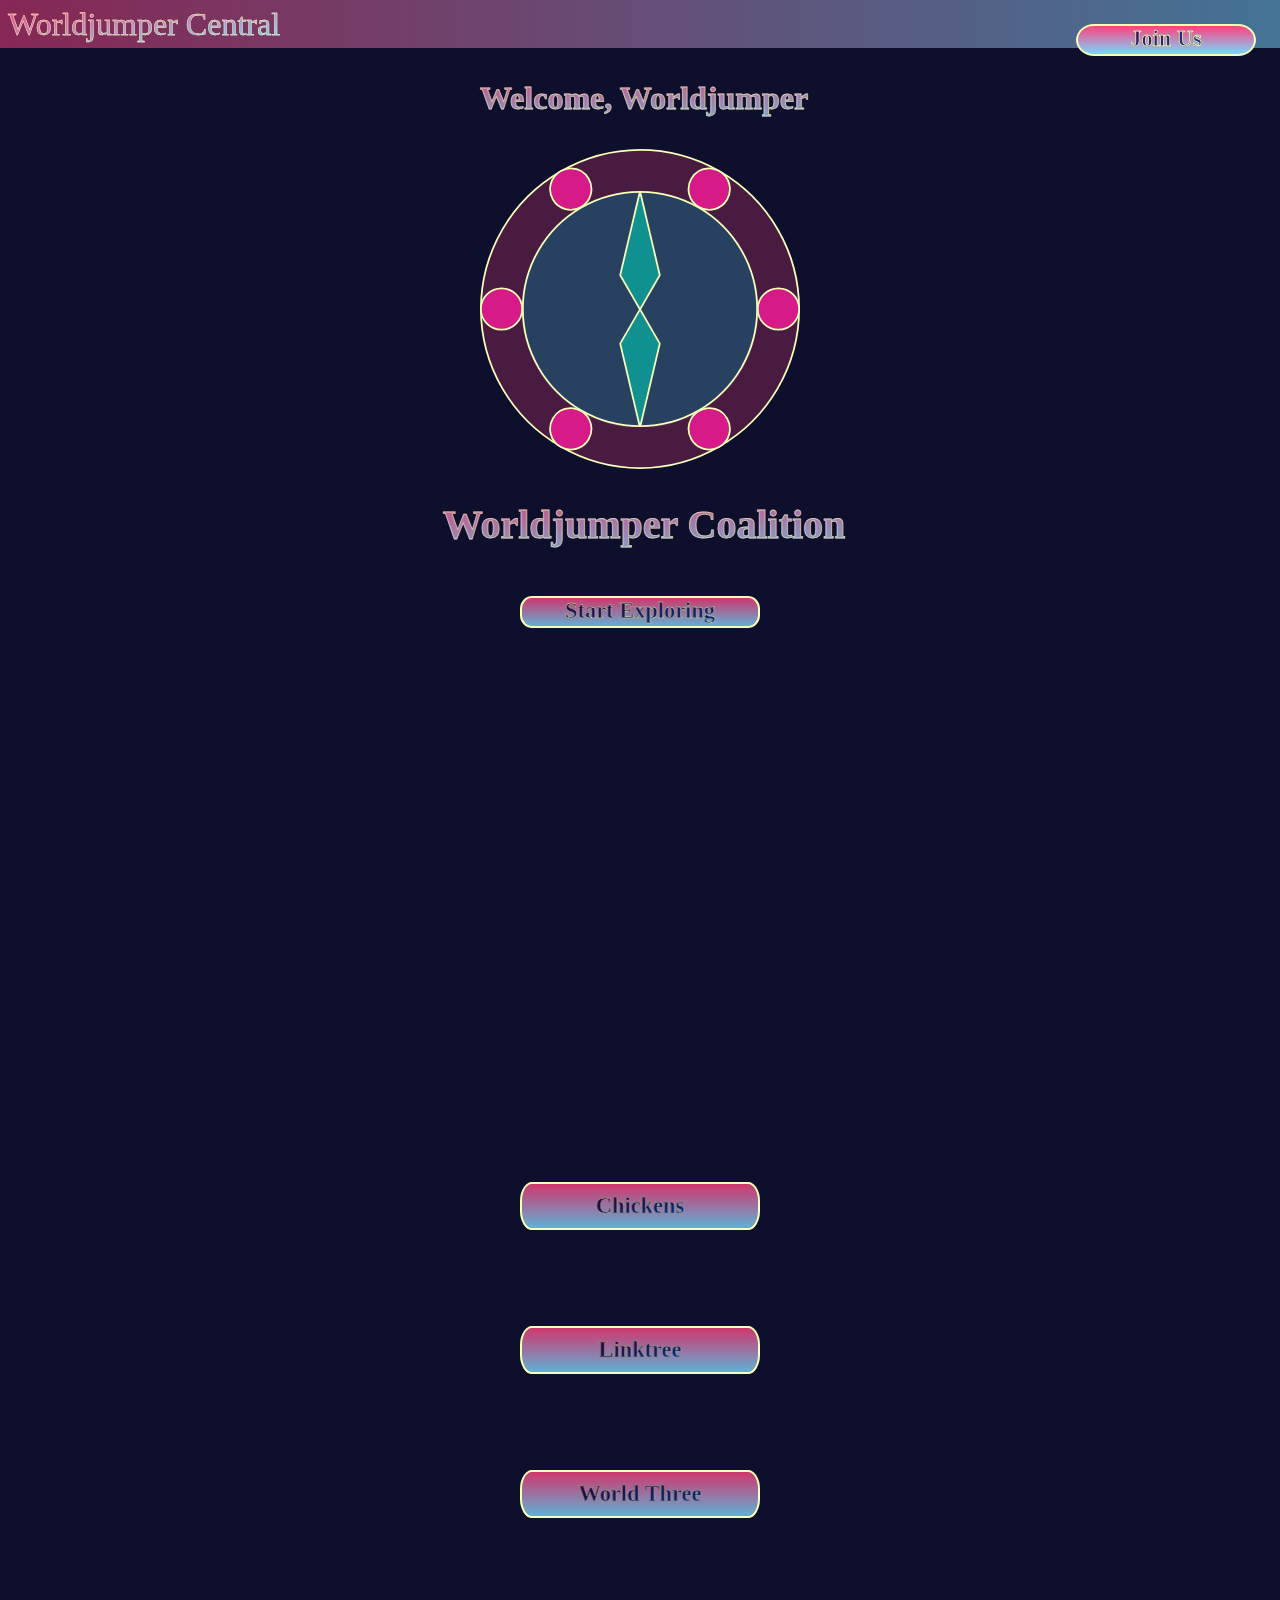
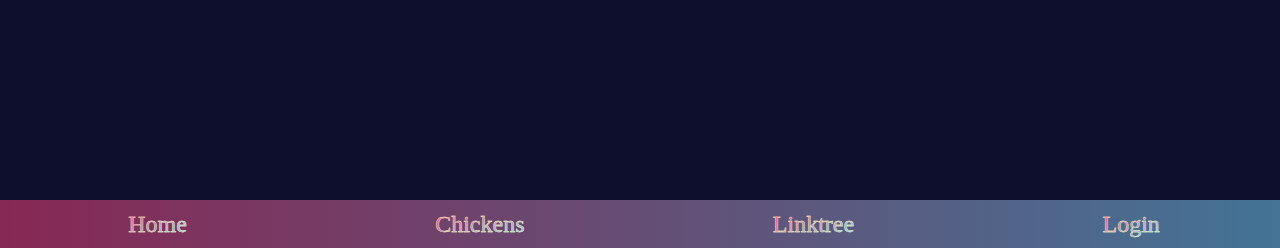
<file: index.html>
<!DOCTYPE html>
<html>

<head>

    <title>Worldjumper Central</title>
    <link rel="stylesheet" href="index-style.css">

</head>

<body>
    <svg class="defs">
        <defs>

            <g id="Compass_Inner">
                <g id="layer1" transform="translate(-860.437,-305.23382)">
                    <g id="g48">
                        <ellipse
                            style=""
                            id="circle46" cx="959.99854" cy="404.78827" rx="99.561516" ry="99.554451" />
                    </g>
                </g>
            </g>

            <g id="Compass_Ring">
                <g id="layer1" transform="translate(-824.03106,-268.82568)">
                    <g id="g45" transform="matrix(0.50002224,0,0,0.49999912,553.8494,227.68655)">
                        <path
                            d="m 947.16928,587.8683 c 83.62302,-48.1352 135.26432,-137.1789 135.51562,-233.666 v 0 c -0.03,-96.59755 -51.5832,-185.84401 -135.24605,-234.13083 v -1.1e-4 C 906.34945,96.32053 859.72864,83.80362 812.26521,83.77839 c -47.41373,0.21467 -93.93768,12.8917 -134.90625,36.75977 l -0.002,10e-5 C 593.7338,168.67264 542.09176,257.71559 541.83936,354.2023 v -10e-5 c 0.2517,96.4874 51.89384,185.5313 135.5176,233.666 l 0.002,-10e-6 c 40.96857,23.8681 87.49252,36.5451 134.90625,36.7598 47.41374,-0.2147 93.93769,-12.8917 134.90625,-36.7598 z M 911.7475,526.68659 c -30.25088,17.4504 -64.5592,26.6379 -99.48243,26.6406 -34.92322,0 -69.23154,-9.1902 -99.48242,-26.6406 l -0.15225,-0.0878 C 651.09438,491.0332 613.18068,425.3647 613.14789,354.2902 l -0.004,-0.1759 c 0.0335,-71.0738 37.94709,-136.74133 99.48242,-172.30662 l 0.15648,-0.0879 c 30.25088,-17.45039 64.5592,-26.6379 99.48242,-26.64063 34.92353,0.001 69.23255,9.18737 99.48438,26.63672 l 0.15234,0.0879 c 61.53729,35.5655 99.45187,101.23492 99.48437,172.31052 l -0.01,0.1759 c -0.032,71.0741 -37.94528,136.7425 -99.48046,172.3086 z"
                            style=""
                            id="path44" />
                    </g>
                </g>
            </g>

            <g id="Compass_Needle">
                <g id="layer1" transform="translate(-942.54114,-305.05444)">
                    <g id="g45" transform="matrix(0.50002224,0,0,0.49999912,553.8494,227.68655)">
                        <path
                            d="m 812.26562,155.08008 -33.32031,141.41212 33.32031,57.7109 33.32032,-57.7109 z m 0,199.12302 -33.32031,57.7129 33.32031,141.4121 33.32032,-141.4121 z"
                            style="" id="path43" />
                    </g>
                </g>

            </g>

            <g id="Compass_Planets">
                <g id="layer1" transform="translate(-824.33703,-284.85718)">
                    <g id="g45" transform="matrix(0.50002224,0,0,0.49999912,553.8494,227.68655)">
                        <path
                            d="m 695.55078,115.84766 c -1.73554,-0.0328 -3.48764,0.0637 -5.24414,0.29492 -4.56244,0.60053 -8.96192,2.09379 -12.94727,4.39454 -16.76106,9.67633 -22.5044,31.10804 -12.82812,47.86914 9.67638,16.76223 31.10956,22.50573 47.87109,12.82812 16.76152,-9.67705 22.50411,-31.11008 12.82617,-47.87109 -6.20114,-10.73991 -17.52897,-17.28632 -29.67773,-17.51563 z m 233.42969,0 c -12.14876,0.22931 -23.47659,6.77572 -29.67774,17.51563 -9.67793,16.76101 -3.93535,38.19404 12.82617,47.87109 16.76153,9.67761 38.19471,3.93411 47.8711,-12.82812 9.67627,-16.7611 3.93293,-38.19281 -12.82813,-47.86914 -3.98535,-2.30075 -8.38483,-3.79401 -12.94726,-4.39454 -1.7565,-0.23126 -3.50861,-0.32768 -5.24414,-0.29492 z M 577.49414,319.1602 c -19.35369,0 -35.04293,15.6892 -35.04293,35.0429 0,19.3537 15.68924,35.043 35.04293,35.043 19.35369,0 35.04295,-15.6893 35.04297,-35.043 -2e-5,-19.3537 -15.68928,-35.0429 -35.04297,-35.0429 z m 469.54296,0 c -19.3537,0 -35.043,15.6892 -35.043,35.0429 0,19.3537 15.6893,35.043 35.043,35.043 19.3537,0 35.043,-15.6893 35.043,-35.043 0,-19.3537 -15.6893,-35.0429 -35.043,-35.0429 z M 694.21094,522.4824 c -12.14971,0.2292 -23.47877,6.7764 -29.67969,17.5176 -9.67628,16.7611 -3.93294,38.1928 12.82812,47.8691 16.76058,9.6766 38.19214,3.9342 47.86914,-12.8261 9.67927,-16.7615 3.93653,-38.196 -12.82617,-47.8731 -3.9855,-2.3 -8.38497,-3.7926 -12.94726,-4.3925 -1.75664,-0.2314 -3.50847,-0.3277 -5.24414,-0.295 z m 236.11132,0 c -1.73558,-0.033 -3.48758,0.064 -5.24414,0.295 -4.56324,0.6008 -8.96342,2.0948 -12.94922,4.3964 -16.76035,9.677 -22.50277,31.1086 -12.82617,47.8692 9.677,16.7603 31.10856,22.5027 47.86914,12.8261 C 963.93293,578.1928 969.67627,556.7611 960,540 953.79933,529.2594 942.47132,522.7122 930.32226,522.4824 Z"
                            style="" id="path45" />
                    </g>
                </g>
            </g>

        </defs>
    </svg>



    <header>

        <a href="index.html#top" class="home">Worldjumper Central</a>

        <div class="login">
            <div>
                <i class="WJ_Logo_Brander"></i>
                <i class="WJ_Logo_Handle"></i>
                <div class="login_button">
                    <a href="login.html">Join Us</a>
                </div>
            </div>
        </div>

    </header>

    <section class="Welcome">

        <h1>Welcome, Worldjumper</h1>

        </div>
        <h2>Worldjumper Coalition</h2>

        <div class="start">
            <a href="#Destinations">Start Exploring</a>
        </div>

        <div class="Compass">
            <!-- <img src="WJ_Logo_Ring.svg" alt="WJ_Logo_Ring" class="Compass_Ring">
                <img src="WJ_Logo_Inner.svg" alt="WJ_Logo_Inner" class="Compass_Inner">
                <img src="WJ_Logo_Compass.svg" alt="WJ_Logo_Compass" class="Compass_Needle">
                <img src="WJ_Logo_Planets.svg" alt="WJ_Logo_Planets" class="Compass_Planets"> -->

            <!-- <object data="WJ_Logo_Ring.svg" type="image/svg+xml" class="Compass_Ring" alt="WJ_Logo_Ring"></object>
                <object data="WJ_Logo_Inner.svg" type="image/svg+xml" class="Compass_Inner" alt="WJ_Logo_Inner"></object>
                <object data="WJ_Logo_Compass.svg" type="image/svg+xml" class="Compass_Needle" alt="WJ_Logo_Compass"></object>
                <object data="WJ_Logo_Planets.svg" type="image/svg+xml" class="Compass_Planets" alt="WJ_Logo_Planets"></object> -->

            <svg class="Compass_Inner"  width="199.12305" height="199.10889" viewBox="0 0 199.12305 199.10889" version="1.1" id="svg1" xml:space="preserve"
            xmlns="http://www.w3.org/2000/svg" xmlns:svg="http://www.w3.org/2000/svg">
                <use xlink:href="#Compass_Inner"> </use>
            </svg>
            <svg class="Compass_Ring" width="271.93488" height="271.92432" viewBox="0 0 271.93488 271.92432" version="1.1" id="svg1" xml:space="preserve"
            xmlns="http://www.w3.org/2000/svg" xmlns:svg="http://www.w3.org/2000/svg">
                <use xlink:href="#Compass_Ring"> </use>
            </svg>
            <svg class="Compass_Needle" viewBox="0 0 34.918274 199.46768" version="1.1" id="svg1" xml:space="preserve" xmlns="http://www.w3.org/2000/svg"
            xmlns:svg="http://www.w3.org/2000/svg">
                <use xlink:href="#Compass_Needle"> </use>
            </svg>
            <svg class="Compass_Planets" width="271.32654" height="239.86017" viewBox="0 0 271.32654 239.86017" version="1.1" id="svg1" xml:space="preserve"
            xmlns="http://www.w3.org/2000/svg" xmlns:svg="http://www.w3.org/2000/svg">
                <use xlink:href="#Compass_Planets"> </use>
            </svg>
        </div>

    </section>

    <section class="Destinations" id="Destinations">

        <div><a href="chicken.html">Chickens</a></div>
        <div><a href="linktree.html">Linktree</a></div>
        <div><a href="page-3.html">World Three</a></div>

    </section>

    <footer>
        <div><a href="index.html">Home</a></div>
        <div><a href="chicken.html">Chickens</a></div>
        <div><a href="linktree.html">Linktree</a></div>
        <div><a href="login.html">Login</a></div>
    </footer>
    
</body>

</html>
</file>
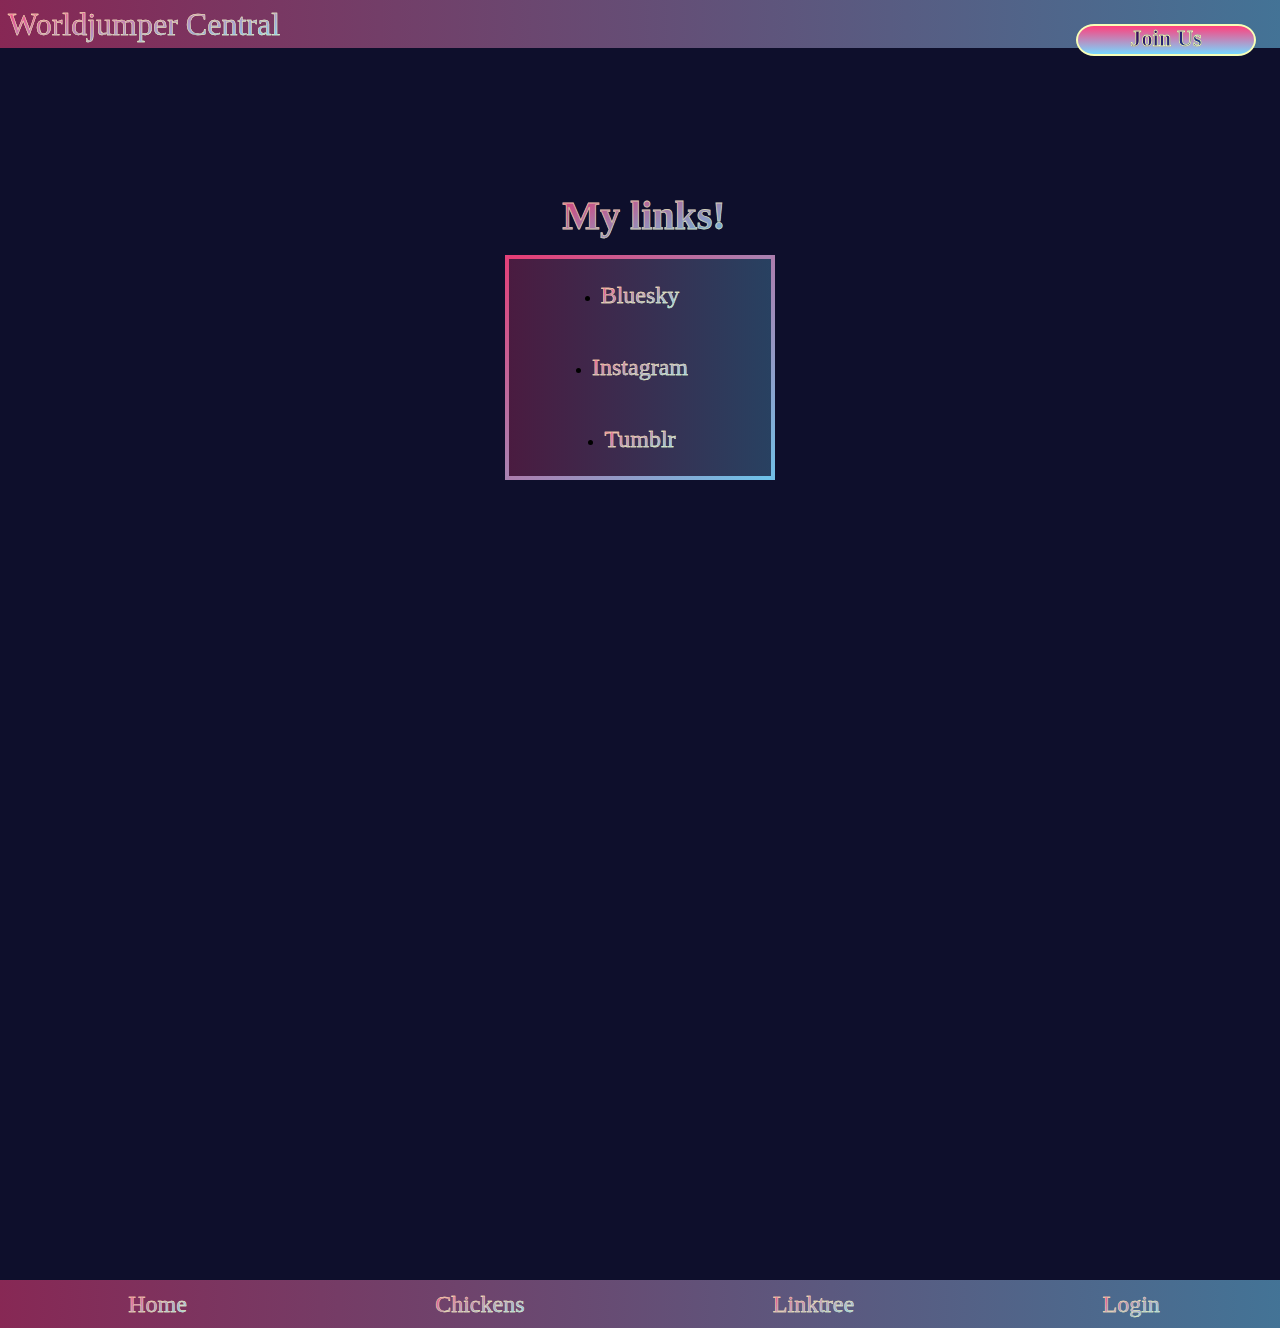
<file: linktree.html>
<html>
<head>
    <title>Login</title>
    <link rel="stylesheet" href="linktree-style.css">
</head>

<body>

    <header>

        <a href="index.html#top" class="home">Worldjumper Central</a>

        <div class="login">
            <div>
                <i class="WJ_Logo_Brander"></i>
                <i class="WJ_Logo_Handle"></i>
                <div class="login_button">
                    <a href="login.html">Join Us</a>
                </div>
            </div>
        </div>

    </header>

    <section class="main">

        <h1> My links!</h1>

        <section class="links">

            <ul>
                <li><a href="https://bsky.app/profile/haz-wj.bsky.social">Bluesky</a></li>
                <li><a href="https://www.instagram.com/haz_the_worldjumper/">Instagram</a></li>
                <li><a href="https://www.tumblr.com/blog/haz-the-worldjumper-264">Tumblr</a></li>
            </ul>

        </section>



    </section>

    <footer>
        <div><a href="index.html">Home</a></div>
        <div><a href="chicken.html">Chickens</a></div>
        <div><a href="linktree.html">Linktree</a></div>
        <div><a href="login.html">Login</a></div>
    </footer>



</body>

</html>
</file>
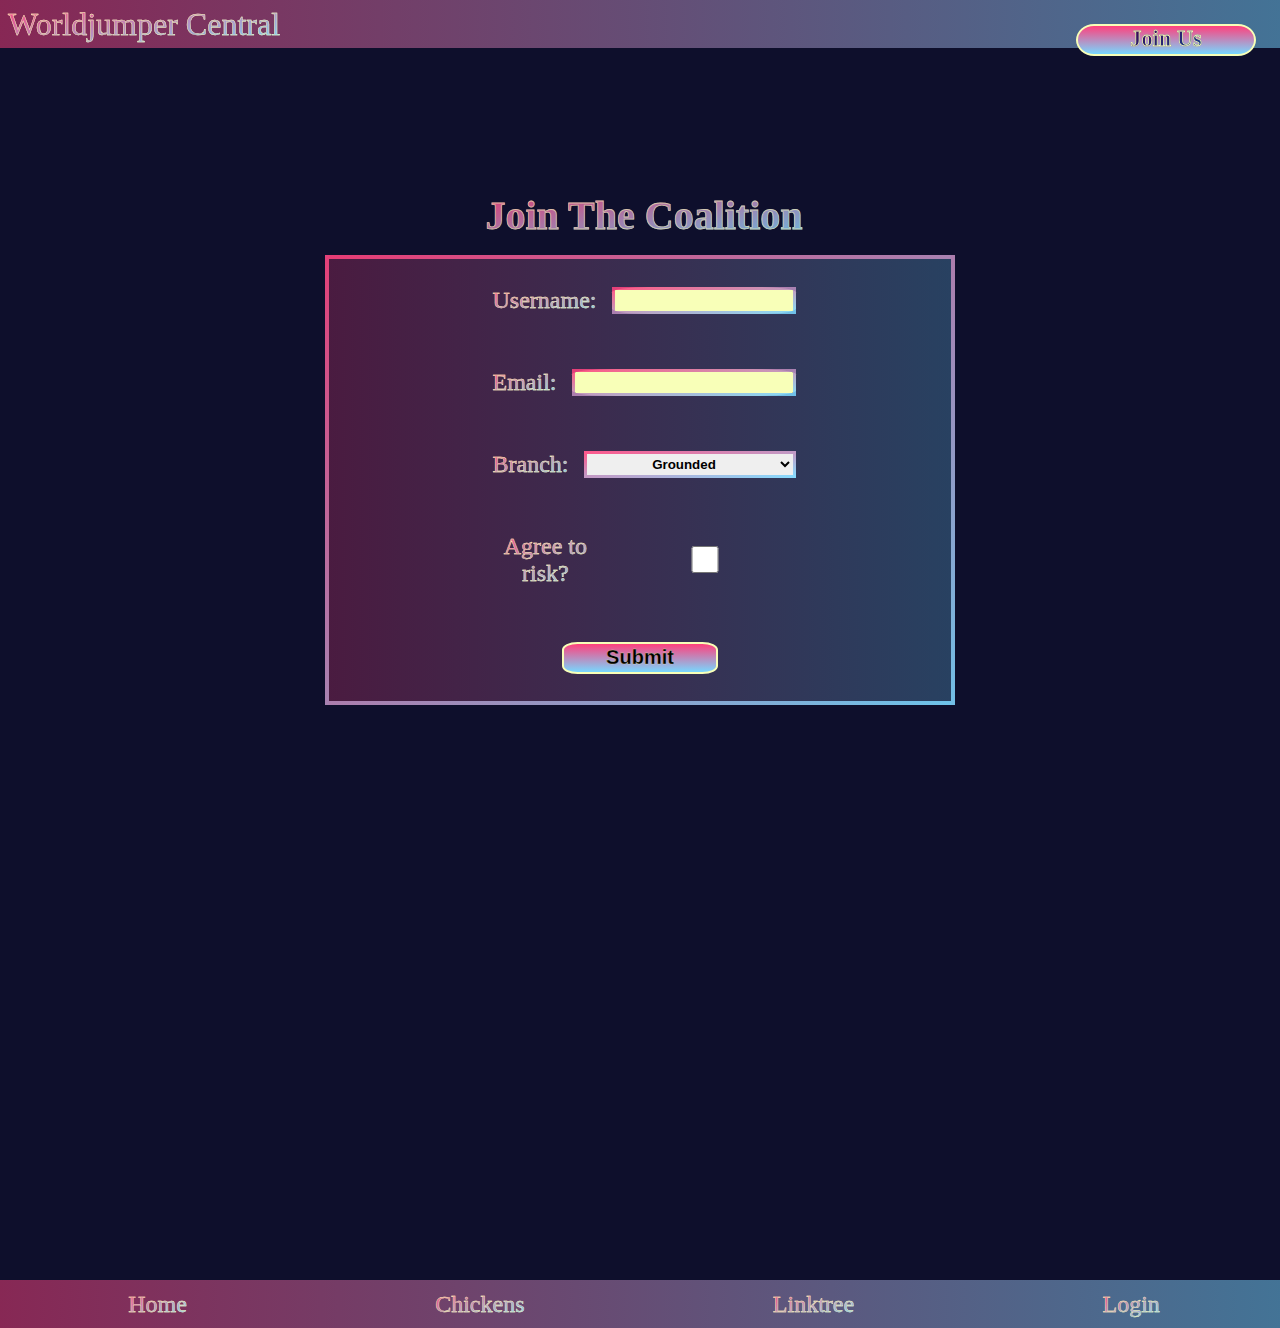
<file: login.html>
<html>
<head>
    <title>Login</title>
    <link rel="stylesheet" href="login-style.css">
</head>

<body>

    <header>

        <a href="index.html#top" class="home">Worldjumper Central</a>

        <div class="login">
            <div>
                <i class="WJ_Logo_Brander"></i>
                <i class="WJ_Logo_Handle"></i>
                <div class="login_button">
                    <a href="login.html">Join Us</a>
                </div>
            </div>
        </div>

    </header>

    <section class="main">

        <h1> Join The Coalition</h1>

        <form class="login-form">

            <fieldset>

                <div>
                    <label for="name">Username: </label>
                    <input type="text" id="name">
                </div>

                <div>
                    <label for="email">Email: </label>
                    <input type="email" id="email">
                </div>

                <div>
                    <label for="select-branch">Branch: </label>
                    <select name="branch" id="select-branch">
                        <option value="">Grounded</option>
                        <option value="RiftWalker">Rift Walker</option>
                        <option value="WorldJumper">World Jumper</option>
                        <option value="TimeSurfer">Time Surfer</option>
                        <option value="WorldBender">World Bender</option>
                        <option value="ChronoGalaxan">Chrono Galaxan</option>
                    </select>
                </div>

                <div>
                    <label for="agreement">Agree to risk?</label>
                    <input type="checkbox" name="agreement" id="agreement">
                </div>

                <input type="submit" id="submit">

            </fieldset>




        </form>




    </section>

    <footer>
        <div><a href="index.html">Home</a></div>
        <div><a href="chicken.html">Chickens</a></div>
        <div><a href="linktree.html">Linktree</a></div>
        <div><a href="login.html">Login</a></div>
    </footer>



</body>

</html>
</file>
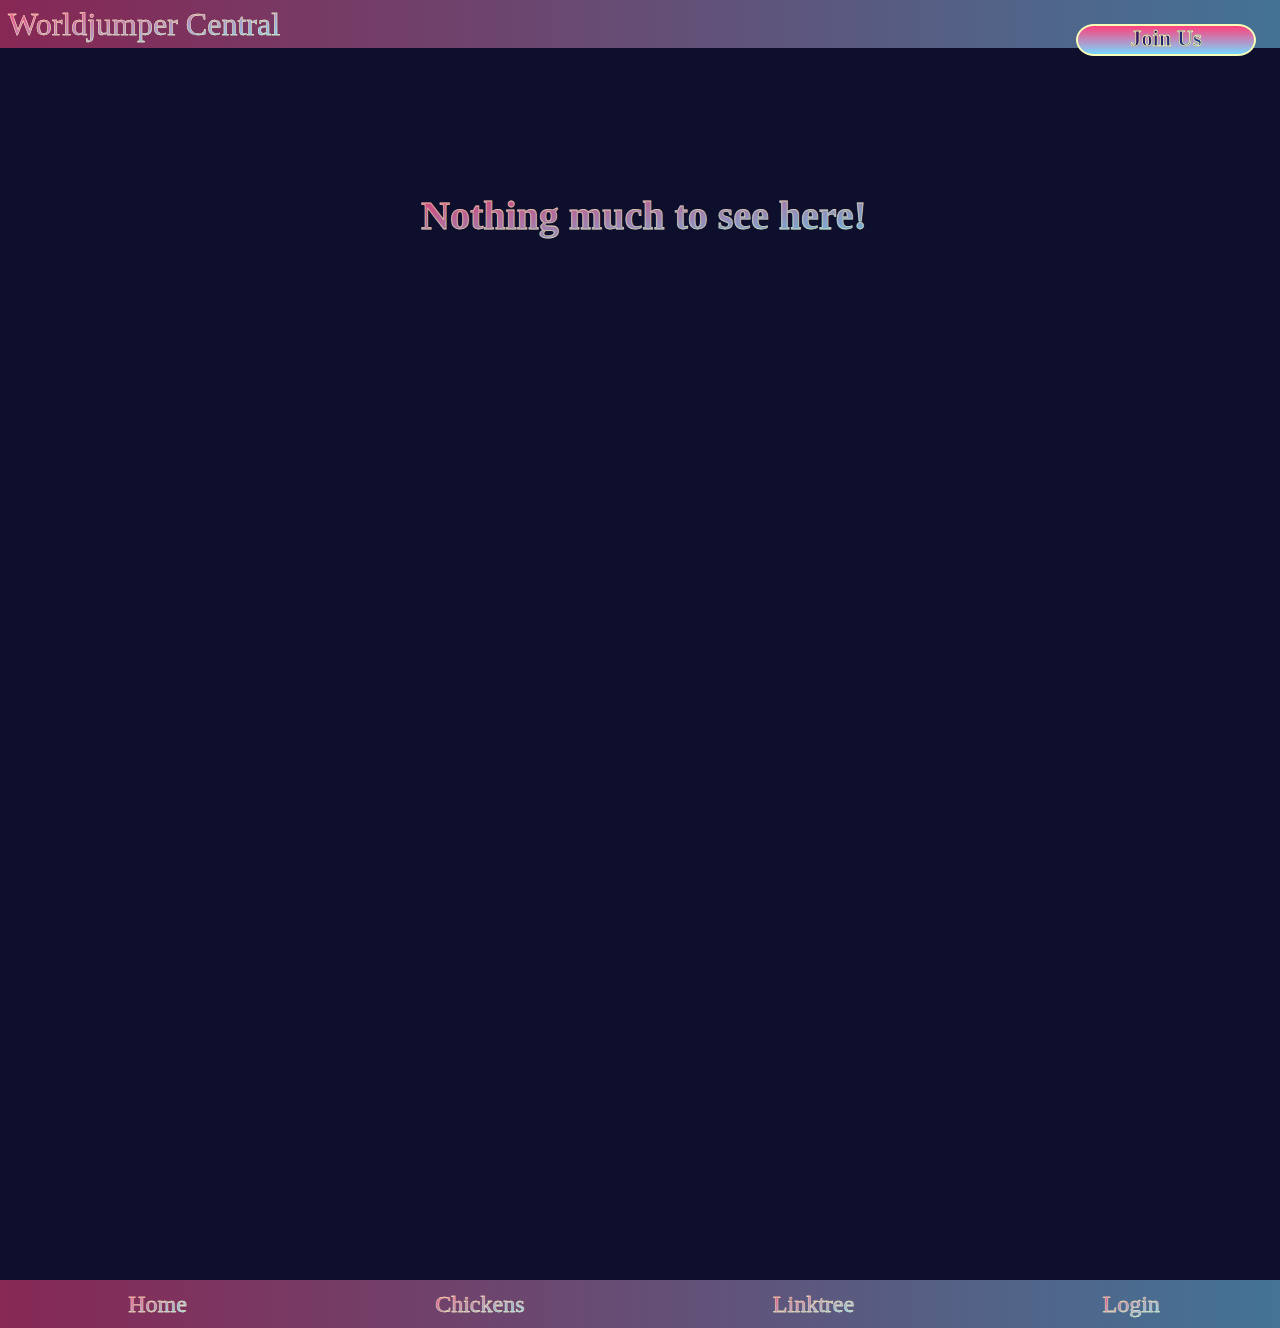
<file: page-3.html>
<html>

    <head>
        <title>Login</title>
        <link rel="stylesheet" href="page-3-style.css">
    </head>

    <body>

        <header>

            <a href="index.html#top" class="home">Worldjumper Central</a>

            <div class="login">
                <div>
                    <i class="WJ_Logo_Brander"></i>
                    <i class="WJ_Logo_Handle"></i>
                    <div class="login_button">
                        <a href="login.html">Join Us</a>
                    </div>
                </div>
            </div>

        </header>



        <section class="main">

            <h1>Nothing much to see here!</h1>

        </section>

        <footer>
            <div><a href="index.html">Home</a></div>
            <div><a href="chicken.html">Chickens</a></div>
            <div><a href="linktree.html">Linktree</a></div>
            <div><a href="login.html">Login</a></div>
        </footer>

    <body>




</html>
</file>
<file: index-style.css>
* {
    box-sizing: border-box;
    margin: 0;
    padding: 0;
}

body {
    background-color: #0e0f2cff;
    font-family: rockwell;

}

@keyframes spin {
    0% {
        transform: rotate(0deg);
    }

    100% {
        transform: rotate(60deg);
    }
}
@keyframes oscillate {
    0%, 100% {
        transform: rotate(0deg);
    }

    25% {
        transform: rotate(30deg);
    }
    75% {
        transform: rotate(-30deg);
    }

}


.defs {
    display: none;
}


header {

    position: fixed;
    display: flex;
    background: linear-gradient(to right, #ff417d80, #78d7ff80);
    justify-content: space-between;
    align-items: center;
    height: 3rem;
    width: 100vw;
    margin-top: 0;
    >a,
    >a:visited,
    >a:link,
    >a:active,
    >a:focus {
        text-justify: justify;
        text-align: center;
        text-decoration: none;
        -webkit-text-stroke: #f8ffb8ff 0.025rem;
        color: transparent;
        font-size: 2rem;
        background: linear-gradient(to bottom right, #ff417dff, #78d7ffff);
        background-clip: text;
        margin-left: .5rem;
    }

    >a:hover {
        -webkit-text-stroke: #f8ffb8ff 0.04rem;
    }

    .login {
        justify-self: flex-end;
        position: relative;
        width: clamp(10%, 15em, 25%);

        .login_button {
            position: absolute;
            text-align: center;
            width: 75%;
            height: 2rem;
            align-self: center;
            background: linear-gradient(to bottom, #ff417dff, #78d7ffff);
            border: solid #f8ffb8ff 0.125rem;
            border-radius: 10%/50%;
            right: 10%;
            inset-block: 30%;
            /* margin-right: min(25%, 4em); */

            >a,
            >a:visited,
            >a:link,
            >a:active,
            >a:focus {

                text-justify: justify;
                text-wrap: balance;
                text-decoration: none;
                -webkit-text-stroke: #f8ffb8ff 0.05rem;
                font-size: 1.4rem;
                font-weight: bold;
                color: transparent;
                background: linear-gradient(to bottom right, #42004eff, #144491ff);
                background-clip: text;
            }
        }
    }

}

.Compass {

    position: sticky;
    width: 20rem;
    height: 20rem;
    margin-inline: auto;
    margin-top: 1rem;
    transition-property: stroke-width, transform;


    svg {
        display: block;
        position: absolute;
        height: 20rem;
        width: 20rem;
        margin: auto;
        transition-property: transform, stroke-width;
        stroke-width: 3;
        transition-duration: .5s;
    }

    .Compass_Needle {
        transform-origin: center;
        top: 2.6rem;
        height: 14.8rem;
        z-index: 2;

        fill: #10908e;
        stroke: #f8ffb8;
    }

    .Compass_Inner {
        transform-origin: center;
        top: 2.6rem;
        height: 14.8rem;
        z-index: 1;

        fill: #78d7ff;
        fill-opacity: 0.25;
    }

    .Compass_Planets {
        z-index: 4;
        fill: #d61a88;
        stroke: #f8ffb8;
    }

    .Compass_Ring {
        z-index: 3;

        fill: #ff417d;
        fill-opacity: 0.25;
        stroke: #f8ffb8;
    }
}


.Welcome {
    display: flex;
    flex-direction: column;
    height: 100vh;
    padding-top: 3rem;
    h1,
    h2 {
        margin-top: 2rem;
        margin-bottom: 1rem;
        text-justify: justify;
        text-align: center;
        text-decoration: none;
        -webkit-text-stroke: #f8ffb899 0.05rem;
        color: transparent;
        font-size: 2.5rem;
        background: linear-gradient(to bottom right, #ff417ddd, #78d7ffdd);
        background-clip: text;
        margin-left: .5rem;
    }

    h1 {
        font-size: 2rem;
    }

    h2 {
        order: 3;
    }

    .start {
        text-align: center;
        height: 2rem;
        align-self: center;
        background: linear-gradient(to bottom, #ff417dcc, #78d7ffcc);
        border: solid #f8ffb8ff 0.125rem;
        border-radius: 5%/40%;
        margin-block: 2rem;
        right: 10%;
        inset-block: 30%;
        transition-property: width, height;
        width: 15rem;
        transition: .5s;
        order: 4;

        >a,
        >a:visited,
        >a:link,
        >a:active,
        >a:focus {
            display: block;
            text-justify: justify;
            text-wrap: balance;
            text-decoration: none;
            -webkit-text-stroke: #f8ffb8ff 0.02rem;
            transition-property: font-size;
            font-size: 1.4rem;
            font-weight: bold;
            color: transparent;
            background: linear-gradient(to bottom right, #300030ff, #003080ff);
            background-clip: text;
            margin: auto;
            transition: .25s;
        }
    }

    .start:hover {

        width: 20rem;
        height: 3rem;
        border-width: 0.2rem;
        transition: .25s;

        >a,
        >a:visited,
        >a:link,
        >a:active,
        >a:focus {
            font-size: 2rem;
            -webkit-text-stroke-width: 0.075rem;
            transition: .25s;
        }

        ~.Compass {
            transform: scale(105%);
            svg {
                stroke-width: 6;
                transition: 2s;
            }

            .Compass_Needle {
                transform: rotate(1turn);
                animation: 4s 2s infinite ease oscillate;
            }

            .Compass_Planets {
                transform: rotate(-.5turn);
                animation: 4s 2s infinite reverse spin;
            }

            .Compass_Inner, .Compass_Ring {
                fill-opacity: .375;
            }
        }
    }
}

.Destinations {
    height: 100vh;
    display:flex;
    flex-direction: column;
    justify-content: center;
    div {
        text-align: center;
        height: 3rem;
        align-self: center;
        background: linear-gradient(to bottom, #ff417dcc, #78d7ffcc);
        border: solid #f8ffb8ff 0.125rem;
        border-radius: 5%/40%;
        margin-block: 3rem;
        right: 10%;
        inset-block: 30%;
        transition-property: width, height;
        width: 15rem;
        transition: .5s;
        order: 4;
        display: flex;
    }

    a,
    a:visited,
    a:link,
    a:active,
    a:focus {
        display: block;
        text-justify: justify;
        text-wrap: balance;
        text-decoration: none;
        -webkit-text-stroke: #f8ffb8aa 0.025rem;
        transition-property: font-size;
        font-size: 1.4rem;
        font-weight: bold;
        color: transparent;
        background: linear-gradient(to bottom right, #300030ff, #003080ff);
        background-clip: text;
        margin: auto;
        transition: .25s;
    }

}

footer {
    display: flex;
    background: linear-gradient(to right, #ff417d80, #78d7ff80);
    justify-content: space-around;
    align-items: center;
    height: 3rem;
    width: 100vw;
    margin-top: 0;

    div {
        >a,
        >a:visited,
        >a:link,
        >a:active,
        >a:focus {
            text-justify: justify;
            text-align: center;
            text-decoration: none;
            -webkit-text-stroke: #f8ffb8ff 0.025rem;
            color: transparent;
            font-size: 1.5rem;
            background: linear-gradient(to bottom right, #ff417dff, #78d7ffff);
            background-clip: text;
            margin-left: .5rem;
        }

        >a:hover {
            -webkit-text-stroke: #f8ffb8ff 0.04rem;
        }

    }



}
</file>
<file: linktree-style.css>
* {
    box-sizing: border-box;
    margin: 0;
    padding: 0;
}

body {
    background-color: #0e0f2cff;
    font-family: rockwell;

}



header {

    position: fixed;
    display: flex;
    background: linear-gradient(to right, #ff417d80, #78d7ff80);
    justify-content: space-between;
    align-items: center;
    height: 3rem;
    width: 100vw;
    margin-top: 0;
    >a,
    >a:visited,
    >a:link,
    >a:active,
    >a:focus {
        text-justify: justify;
        text-align: center;
        text-decoration: none;
        -webkit-text-stroke: #f8ffb8ff 0.025rem;
        color: transparent;
        font-size: 2rem;
        background: linear-gradient(to bottom right, #ff417dff, #78d7ffff);
        background-clip: text;
        margin-left: .5rem;
    }


    >a:hover {
        -webkit-text-stroke: #f8ffb8ff 0.05rem;
    }

    .login {
        justify-self: flex-end;
        position: relative;
        width: clamp(10%, 15em, 25%);

        .login_button {
            position: absolute;
            text-align: center;
            width: 75%;
            height: 2rem;
            align-self: center;
            background: linear-gradient(to bottom, #ff417dff, #78d7ffff);
            border: solid #f8ffb8ff 0.125rem;
            border-radius: 10%/50%;
            right: 10%;
            inset-block: 30%;

            >a,
            >a:visited,
            >a:link,
            >a:active,
            >a:focus {

                text-justify: justify;
                text-wrap: balance;
                text-decoration: none;
                -webkit-text-stroke: #f8ffb8ff 0.05rem;
                font-size: 1.4rem;
                font-weight: bold;
                color: transparent;
                background: linear-gradient(to bottom right, #42004eff, #144491ff);
                background-clip: text;
            }
        }
    }
}

.main {

    padding-top: 10rem;
    display: flex;
    flex-direction: column;
    align-items: center;
    height: 100vw;

    h1 {
        margin-top: 2rem;
        margin-bottom: 1rem;
        text-justify: justify;
        text-align: center;
        text-decoration: none;
        -webkit-text-stroke: #f8ffb899 0.05rem;
        color: transparent;
        font-size: 2.5rem;
        background: linear-gradient(to bottom right, #ff417ddd, #78d7ffdd);
        background-clip: text;
        margin-left: .5rem;
    }

    .links > ul {
        display:flex;
        flex-direction: column;
        justify-content:space-around;
        align-items: center;
        height: 25vh;
        width: 30vh;
        background: linear-gradient(to right, #ff417d40, #78d7ff40);
        border-style: solid;
        border-width: 0.3rem;
        border-image-source: linear-gradient(to bottom right, #ff417ddd, #78d7ffdd);
        border-image-slice: 1;

        li {


            >a,
            >a:visited,
            >a:link,
            >a:active,
            >a:focus {
                    text-justify: justify;
                    text-align: center;
                    text-decoration: none;
                    -webkit-text-stroke: #f8ffb8ff 0.025rem;
                    color: transparent;
                    font-size: 1.5rem;
                    background: linear-gradient(to bottom right, #ff417dff, #78d7ffff);
                    background-clip: text;
                }

            >a:hover {
                    -webkit-text-stroke: #f8ffb8ff 0.04rem;
            }
        }
    }

    }

    footer {
        display: flex;
        background: linear-gradient(to right, #ff417d80, #78d7ff80);
        justify-content: space-around;
        align-items: center;
        height: 3rem;
        width: 100vw;
        margin-top: 0;

        div {
            >a,
            >a:visited,
            >a:link,
            >a:active,
            >a:focus {
                text-justify: justify;
                text-align: center;
                text-decoration: none;
                -webkit-text-stroke: #f8ffb8ff 0.025rem;
                color: transparent;
                font-size: 1.5rem;
                background: linear-gradient(to bottom right, #ff417dff, #78d7ffff);
                background-clip: text;
                margin-left: .5rem;
            }

            >a:hover {
                -webkit-text-stroke: #f8ffb8ff 0.04rem;
            }

        }



    }
</file>
<file: login-style.css>
* {
    box-sizing: border-box;
    margin: 0;
    padding: 0;
}

body {
    background-color: #0e0f2cff;
    font-family: rockwell;

}



header {

    position: fixed;
    display: flex;
    background: linear-gradient(to right, #ff417d80, #78d7ff80);
    justify-content: space-between;
    align-items: center;
    height: 3rem;
    width: 100vw;
    margin-top: 0;
    >a,
    >a:visited,
    >a:link,
    >a:active,
    >a:focus {
        text-justify: justify;
        text-align: center;
        text-decoration: none;
        -webkit-text-stroke: #f8ffb8ff 0.025rem;
        color: transparent;
        font-size: 2rem;
        background: linear-gradient(to bottom right, #ff417dff, #78d7ffff);
        background-clip: text;
        margin-left: .5rem;
    }


    >a:hover {
        -webkit-text-stroke: #f8ffb8ff 0.04rem;
    }

    .login {
        justify-self: flex-end;
        position: relative;
        width: clamp(10%, 15em, 25%);

        .login_button {
            position: absolute;
            text-align: center;
            width: 75%;
            height: 2rem;
            align-self: center;
            background: linear-gradient(to bottom, #ff417dff, #78d7ffff);
            border: solid #f8ffb8ff 0.125rem;
            border-radius: 10%/50%;
            right: 10%;
            inset-block: 30%;

            >a,
            >a:visited,
            >a:link,
            >a:active,
            >a:focus {

                text-justify: justify;
                text-wrap: balance;
                text-decoration: none;
                -webkit-text-stroke: #f8ffb8ff 0.05rem;
                font-size: 1.4rem;
                font-weight: bold;
                color: transparent;
                background: linear-gradient(to bottom right, #42004eff, #144491ff);
                background-clip: text;
            }

            >a:hover {
                -webkit-text-stroke: #f8ffb8ff 0.1rem;
            }
        }
    }
}

.main {

    padding-top: 10rem;
    display: flex;
    flex-direction: column;
    align-items: center;
    height: 100vw;

    h1 {
        margin-top: 2rem;
        margin-bottom: 1rem;
        text-justify: justify;
        text-align: center;
        text-decoration: none;
        -webkit-text-stroke: #f8ffb899 0.05rem;
        color: transparent;
        font-size: 2.5rem;
        background: linear-gradient(to bottom right, #ff417ddd, #78d7ffdd);
        background-clip: text;
        margin-left: .5rem;
    }

    fieldset {
        display:flex;
        flex-direction: column;
        justify-content:space-around;
        height: 50vh;
        width: 70vh;
        background: linear-gradient(to right, #ff417d40, #78d7ff40);
        border-style: solid;
        border-width: 0.3rem;
        border-image-source: linear-gradient(to bottom right, #ff417ddd, #78d7ffdd);
        border-image-slice: 1;

        div {
            display: flex;
            align-items: center;
            margin-inline: 25%;


            label {
                text-justify: justify;
                text-align: center;
                text-decoration: none;
                -webkit-text-stroke: #f8ffb8ff 0.025rem;
                color: transparent;
                font-size: 1.5rem;
                background: linear-gradient(to bottom right, #ff417dff, #78d7ffff);
                background-clip: text;
                margin-left: .5rem;
                margin-right: 1rem;
            }

            input {
                background: #f8ffb8ff;
                height: 100%;
                width: 75%;
                border-radius: 20%;
                /* flex-grow: 1; */
                justify-self: flex-end;
                font-weight: bold;
                padding-left: .24rem;

                border-style: solid;
                border-width: 0.2rem;
                border-image-source: linear-gradient(to bottom right, #ff417ddd, #78d7ffdd);
                border-image-slice: 1;
            }

            #select-branch {
                /* flex-grow: 1; */
                width: 75%;
                height: 100%;
                text-align: center;
                font-weight: bold;

                border-style: solid;
                border-width: 0.2rem;
                border-image-source: linear-gradient(to bottom right, #ff417ddd, #78d7ffdd);
                border-image-slice: 1;
            }
            #agreement {
                height: 50%;

                border-style: solid;
                border-width: 0.2rem;
                border-image-source: linear-gradient(to bottom right, #ff417ddd, #78d7ffdd);
                border-image-slice: 1;
            }

        }

        #submit {
            margin-inline: auto;
            text-align: center;
            width: 25%;
            height: 2rem;
            align-self: center;
            background: linear-gradient(to bottom, #ff417dff, #78d7ffff);
            border: solid #f8ffb8ff 0.125rem;
            border-radius: 10%/25%;
            font-size: 1.25rem;
            font-weight: bold;
            -webkit-text-stroke: #f8ffb899 0.02rem;
            transition: .25s;
        }

        #submit:hover {
            -webkit-text-stroke: #f8ffb899 0.075rem;
            transform: scale(1.25);
        }
    }

    }

    footer {
        display: flex;
        background: linear-gradient(to right, #ff417d80, #78d7ff80);
        justify-content: space-around;
        align-items: center;
        height: 3rem;
        width: 100vw;
        margin-top: 0;

        div {
            >a,
            >a:visited,
            >a:link,
            >a:active,
            >a:focus {
                text-justify: justify;
                text-align: center;
                text-decoration: none;
                -webkit-text-stroke: #f8ffb8ff 0.025rem;
                color: transparent;
                font-size: 1.5rem;
                background: linear-gradient(to bottom right, #ff417dff, #78d7ffff);
                background-clip: text;
                margin-left: .5rem;
            }

            >a:hover {
                -webkit-text-stroke: #f8ffb8ff 0.04rem;
            }

        }



    }
</file>
<file: page-3-style.css>
* {
    box-sizing: border-box;
    margin: 0;
    padding: 0;
}

body {
    background-color: #0e0f2cff;
    font-family: rockwell;

}



header {

    position: fixed;
    display: flex;
    background: linear-gradient(to right, #ff417d80, #78d7ff80);
    justify-content: space-between;
    align-items: center;
    height: 3rem;
    width: 100vw;
    margin-top: 0;
    >a,
    >a:visited,
    >a:link,
    >a:active,
    >a:focus {
        text-justify: justify;
        text-align: center;
        text-decoration: none;
        -webkit-text-stroke: #f8ffb8ff 0.025rem;
        color: transparent;
        font-size: 2rem;
        background: linear-gradient(to bottom right, #ff417dff, #78d7ffff);
        background-clip: text;
        margin-left: .5rem;
    }


    >a:hover {
        -webkit-text-stroke: #f8ffb8ff 0.05rem;
    }

    .login {
        justify-self: flex-end;
        position: relative;
        width: clamp(10%, 15em, 25%);

        .login_button {
            position: absolute;
            text-align: center;
            width: 75%;
            height: 2rem;
            align-self: center;
            background: linear-gradient(to bottom, #ff417dff, #78d7ffff);
            border: solid #f8ffb8ff 0.125rem;
            border-radius: 10%/50%;
            right: 10%;
            inset-block: 30%;

            >a,
            >a:visited,
            >a:link,
            >a:active,
            >a:focus {

                text-justify: justify;
                text-wrap: balance;
                text-decoration: none;
                -webkit-text-stroke: #f8ffb8ff 0.05rem;
                font-size: 1.4rem;
                font-weight: bold;
                color: transparent;
                background: linear-gradient(to bottom right, #42004eff, #144491ff);
                background-clip: text;
            }
        }
    }
}

.main {

    padding-top: 10rem;
    display: flex;
    flex-direction: column;
    align-items: center;
    height: 100vw;

    h1 {
        margin-top: 2rem;
        margin-bottom: 1rem;
        text-justify: justify;
        text-align: center;
        text-decoration: none;
        -webkit-text-stroke: #f8ffb899 0.05rem;
        color: transparent;
        font-size: 2.5rem;
        background: linear-gradient(to bottom right, #ff417ddd, #78d7ffdd);
        background-clip: text;
        margin-left: .5rem;
    }


    }



    footer {
        display: flex;
        background: linear-gradient(to right, #ff417d80, #78d7ff80);
        justify-content: space-around;
        align-items: center;
        height: 3rem;
        width: 100vw;
        margin-top: 0;

        div {
            >a,
            >a:visited,
            >a:link,
            >a:active,
            >a:focus {
                text-justify: justify;
                text-align: center;
                text-decoration: none;
                -webkit-text-stroke: #f8ffb8ff 0.025rem;
                color: transparent;
                font-size: 1.5rem;
                background: linear-gradient(to bottom right, #ff417dff, #78d7ffff);
                background-clip: text;
                margin-left: .5rem;
            }

            >a:hover {
                -webkit-text-stroke: #f8ffb8ff 0.04rem;
            }

        }



    }
</file>
